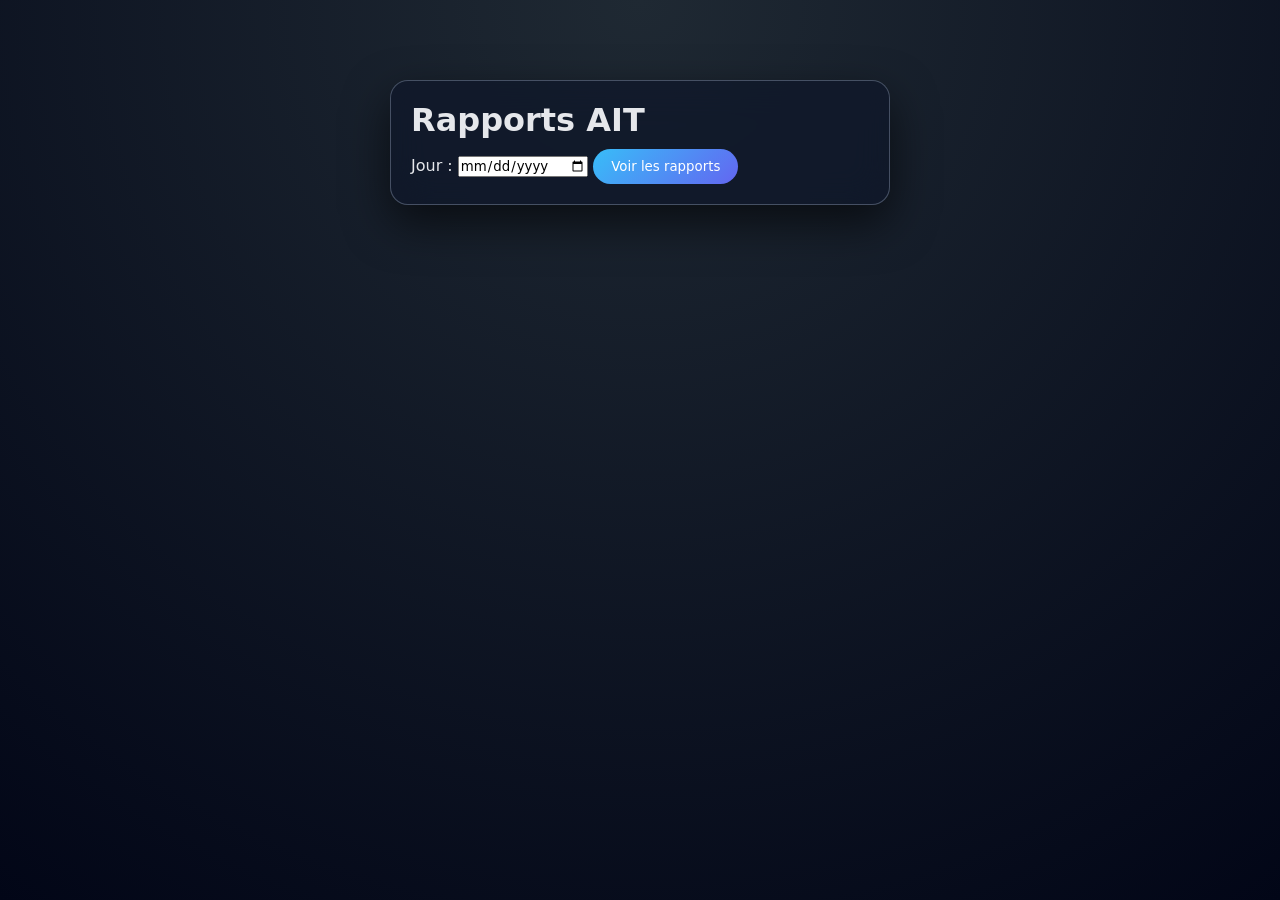
<file: index.html>
<!DOCTYPE html>
<html lang="fr">
<head>
  <meta charset="UTF-8">
  <title>Rapports AIT - Choisir un jour</title>
  <link rel="stylesheet" href="style.css">
</head>
<body>
  <div class="app-container">
    <div class="glass-card" style="max-width:500px;margin:60px auto;">
      <h1>Rapports AIT</h1>

      <label>Jour :</label>
      <input type="date" id="dayInput">

      <button class="btn primary" id="goButton">Voir les rapports</button>
    </div>
  </div>

  <script>
    document.getElementById("goButton").onclick = () => {
      const d = document.getElementById("dayInput").value;
      if (!d) return alert("Choisis un jour");
      location.href = "rapports.html?day=" + d;
    };
  </script>
</body>
</html>
</file>
<file: style.css>
* {
  box-sizing: border-box;
  margin: 0;
  padding: 0;
  font-family: system-ui, sans-serif;
}

body {
  min-height: 100vh;
  background: radial-gradient(circle at top, #1f2933, #020617);
  color: #e5e7eb;
  display: flex;
  justify-content: center;
  padding: 20px;
}

.app-container {
  width: 100%;
  max-width: 1100px;
}

.glass-card {
  background: rgba(15, 23, 42, 0.75);
  border-radius: 18px;
  border: 1px solid rgba(148, 163, 184, 0.4);
  box-shadow: 0 18px 45px rgba(0,0,0,0.6);
  backdrop-filter: blur(18px);
  padding: 20px;
  margin-bottom: 20px;
}

.btn {
  border: none;
  border-radius: 999px;
  padding: 10px 18px;
  cursor: pointer;
  margin-right: 10px;
  margin-top: 10px;
}

.btn.primary {
  background: linear-gradient(135deg, #38bdf8, #6366f1);
  color: white;
}

.btn.secondary {
  background: rgba(15, 23, 42, 0.9);
  color: #e5e7eb;
  border: 1px solid rgba(148, 163, 184, 0.6);
}

.report-card {
  margin-top: 10px;
  padding: 12px;
  border-radius: 12px;
  border: 1px solid rgba(148, 163, 184, 0.4);
  background: rgba(15, 23, 42, 0.7);
  display: flex;
  justify-content: space-between;
  align-items: center;
}

.editor-area {
  min-height: 220px;
  padding: 10px;
  border-radius: 10px;
  border: 1px solid rgba(148, 163, 184, 0.7);
  background: rgba(15, 23, 42, 0.8);
}

.modal {
  position: fixed;
  inset: 0;
  display: flex;
  justify-content: center;
  align-items: center;
  z-index: 20;
}

.overlay {
  position: fixed;
  inset: 0;
  background: rgba(0,0,0,0.6);
  backdrop-filter: blur(4px);
  z-index: 10;
}

.hidden {
  display: none !important;
}
</file>
